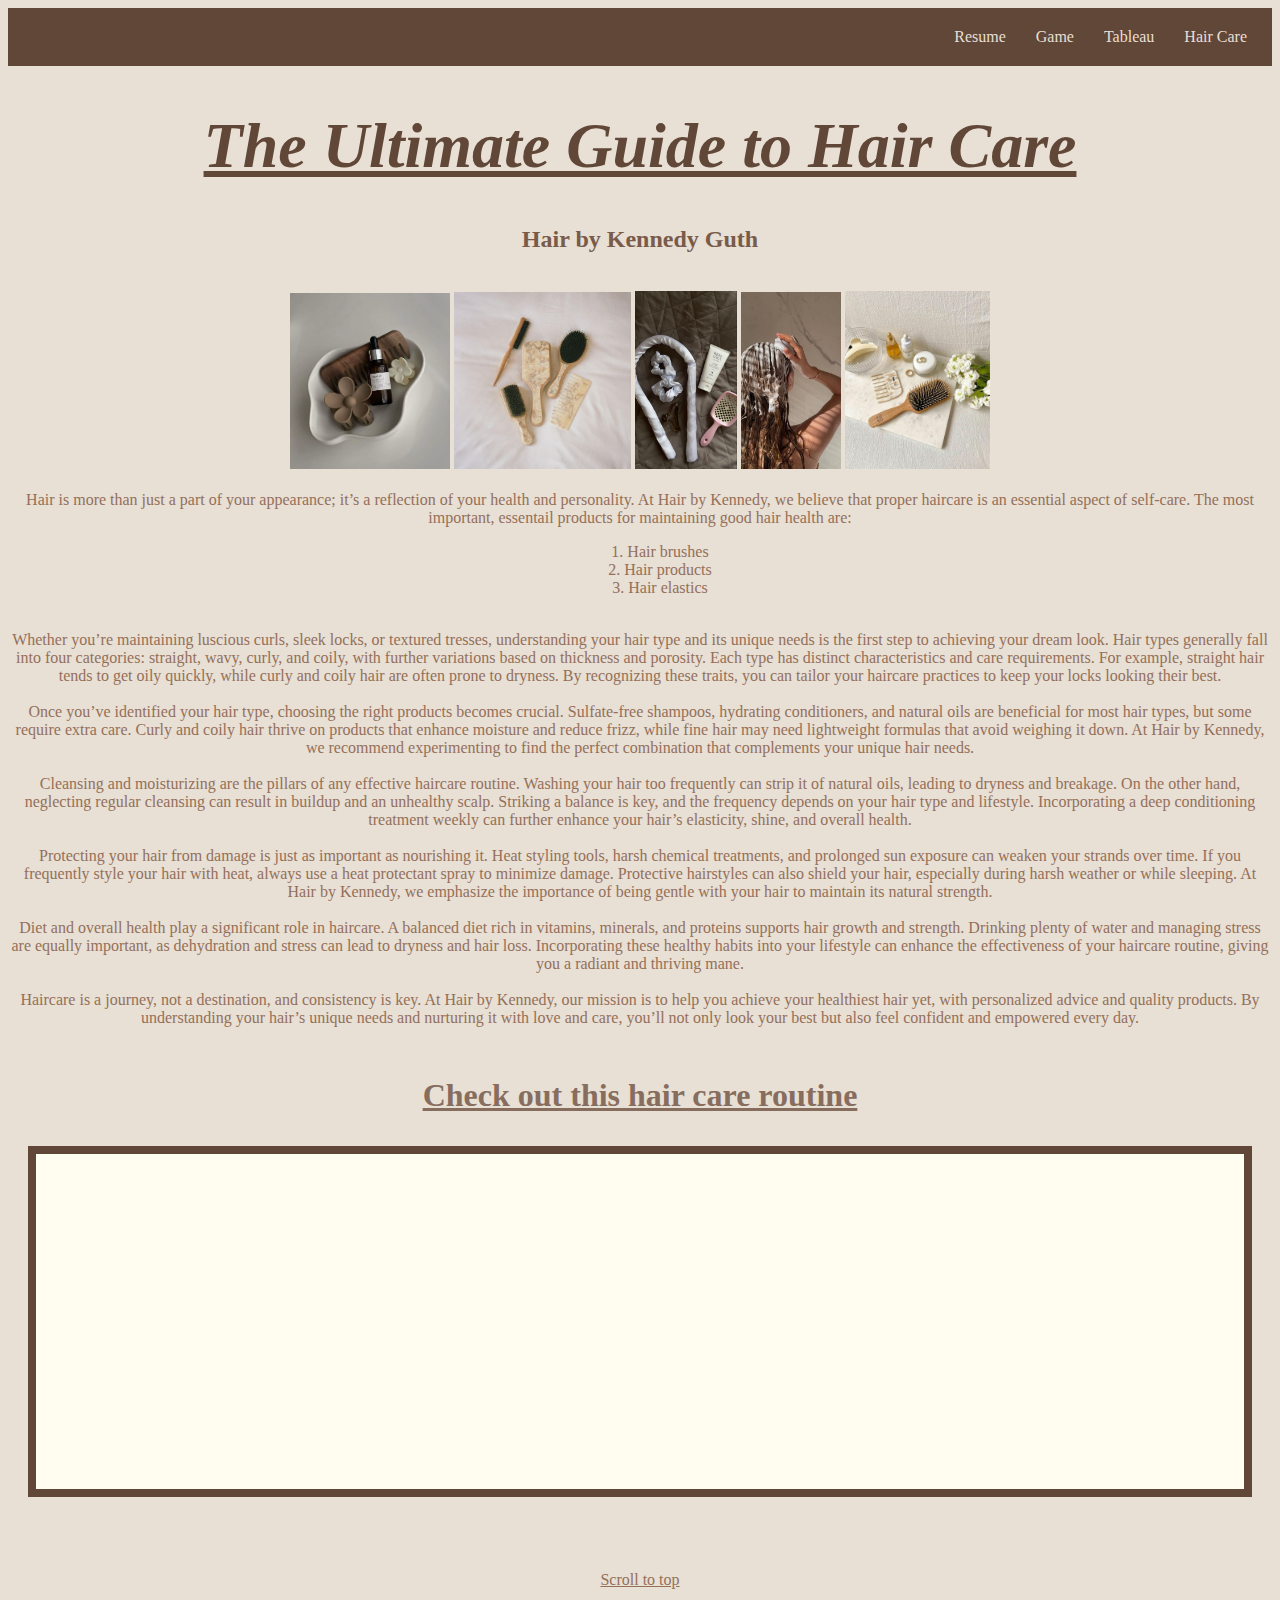
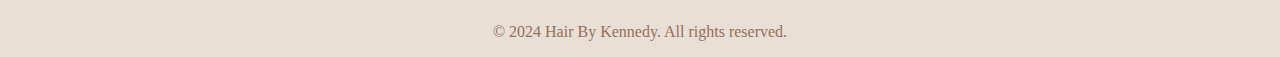
<file: html/scratchpage.html>
<!DOCTYPE html>
<html lang="en">
<head>
    <meta charset="UTF-8">
    <meta name="viewport" content="width=device-width, initial-scale=1.0">
    <title>Document</title>
<link href="css/stylesscratch.css" rel="stylesheet" />
    <div id="top"></div>
    <div class="navbar">
        <div class="scrolltotop"></div>
    <a href="../index.html"> Resume</a>
    <a href="game/game.html"> Game</a>
    <a href="tableau/graph.html">Tableau</a>
    <a href="scratchpage.html"> Hair Care</a>
    
    </div>


</head>
<h1> The Ultimate Guide to Hair Care </h1>
<h2>Hair by Kennedy Guth</h2>
<br>
<img src="images/bowl with clips.jpg" alt="bowl with clips" width="160"> <img
                    src="images/hair brush.jpg" alt="hair brushes" width="177"> <img src="images/heatless curls.jpg"
                    alt="heatless curls" width="101.56"> <img src="images/hair wash.jpg" alt="hair wash" width="100">
                <img src="images/e8af8e644125cd3ec35a59d0159ac052.jpg" alt="haircare" width="145">
<body>
    <br><br>
    Hair is more than just a part of your appearance; it’s a reflection of your health and personality. At Hair by Kennedy, we believe that proper haircare is an essential aspect of self-care. The most important, essentail products for maintaining good hair health are:
    <ol style="text-align: center; list-style-position: inside;">
        <li> Hair brushes</li>
        <li> Hair products</li>
        <li> Hair elastics</li>
    </ol>
<br>
Whether you’re maintaining luscious curls, sleek locks, or textured tresses, understanding your hair type and its unique needs is the first step to achieving your dream look. Hair types generally fall into four categories: straight, wavy, curly, and coily, with further variations based on thickness and porosity. Each type has distinct characteristics and care requirements. For example, straight hair tends to get oily quickly, while curly and coily hair are often prone to dryness. By recognizing these traits, you can tailor your haircare practices to keep your locks looking their best. 
<br><Br>
Once you’ve identified your hair type, choosing the right products becomes crucial. Sulfate-free shampoos, hydrating conditioners, and natural oils are beneficial for most hair types, but some require extra care. Curly and coily hair thrive on products that enhance moisture and reduce frizz, while fine hair may need lightweight formulas that avoid weighing it down. At Hair by Kennedy, we recommend experimenting to find the perfect combination that complements your unique hair needs. 
<br><br>
Cleansing and moisturizing are the pillars of any effective haircare routine. Washing your hair too frequently can strip it of natural oils, leading to dryness and breakage. On the other hand, neglecting regular cleansing can result in buildup and an unhealthy scalp. Striking a balance is key, and the frequency depends on your hair type and lifestyle. Incorporating a deep conditioning treatment weekly can further enhance your hair’s elasticity, shine, and overall health. 
<br><br>
Protecting your hair from damage is just as important as nourishing it. Heat styling tools, harsh chemical treatments, and prolonged sun exposure can weaken your strands over time. If you frequently style your hair with heat, always use a heat protectant spray to minimize damage. Protective hairstyles can also shield your hair, especially during harsh weather or while sleeping. At Hair by Kennedy, we emphasize the importance of being gentle with your hair to maintain its natural strength. 
<br><br>
Diet and overall health play a significant role in haircare. A balanced diet rich in vitamins, minerals, and proteins supports hair growth and strength. Drinking plenty of water and managing stress are equally important, as dehydration and stress can lead to dryness and hair loss. Incorporating these healthy habits into your lifestyle can enhance the effectiveness of your haircare routine, giving you a radiant and thriving mane. 
<br><br>
Haircare is a journey, not a destination, and consistency is key. At Hair by Kennedy, our mission is to help you achieve your healthiest hair yet, with personalized advice and quality products. By understanding your hair’s unique needs and nurturing it with love and care, you’ll not only look your best but also feel confident and empowered every day.
<br><br>
<h3> Check out this hair care routine</h3>
<div class="box-model">
<iframe width="700" height="315" src="https://www.youtube.com/embed/1EZ8kTHA06c?si=xT4iw7BZUqG831fv" title="YouTube video player" frameborder="0" allow="accelerometer; autoplay; clipboard-write; encrypted-media; gyroscope; picture-in-picture; web-share" referrerpolicy="strict-origin-when-cross-origin" allowfullscreen></iframe>
</div><br><br><br>

<a href="#top" class="scrolltotop" style="text-align: center;">Scroll to top</a>
<br><br>


</body>

<div class="footer" style="text-align: center;">
    <p>© 2024 Hair By Kennedy. All rights reserved.</p>
</div>
</html>
</file>
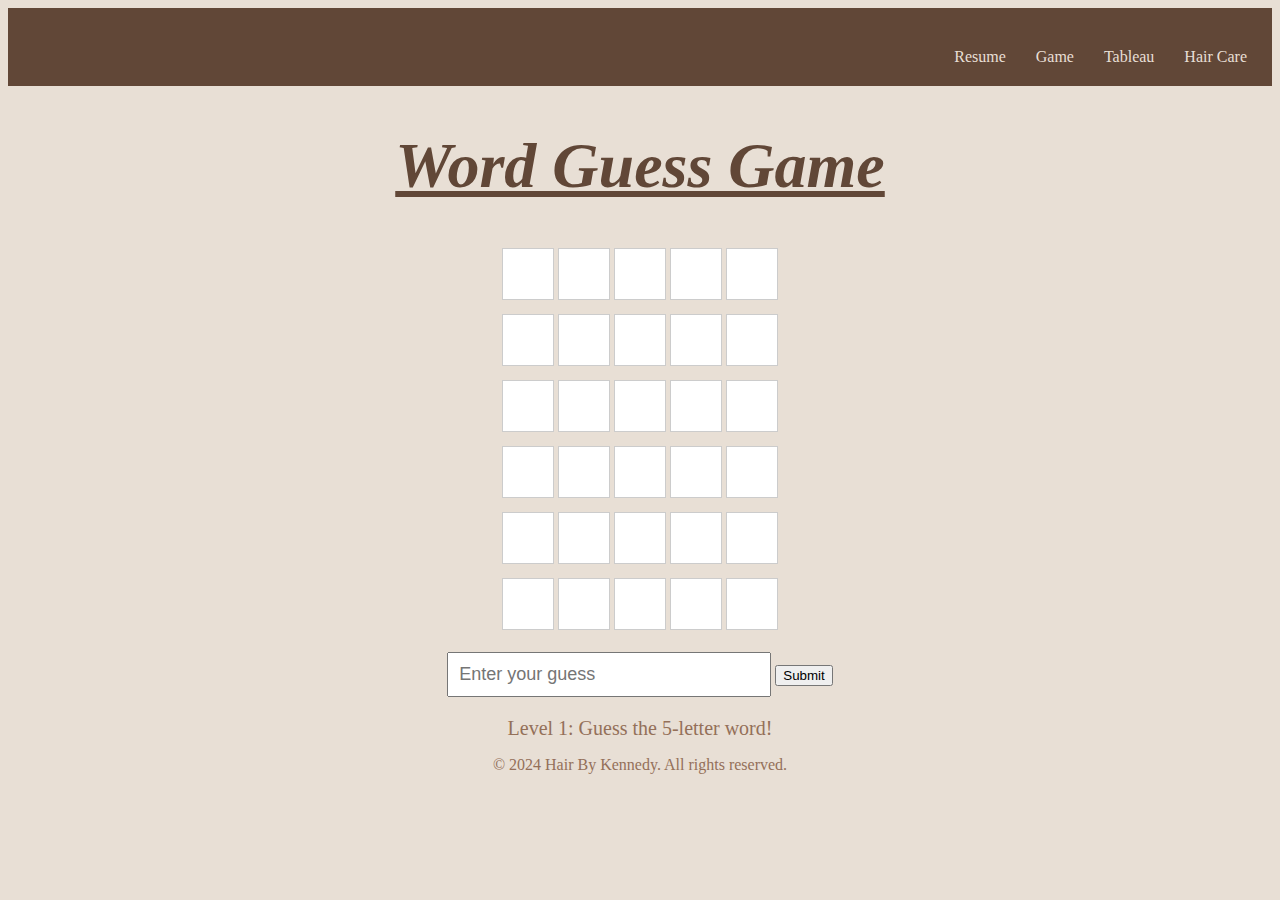
<file: html/game/game.html>
<!DOCTYPE html>
<html lang="en">
<head>
    <meta charset="UTF-8">
    <meta name="viewport" content="width=device-width, initial-scale=1.0">
    <title>Word Guess Game</title>
    <link href="../css/stylesscratch.css" rel="stylesheet" />
    <div class="navbar"></div>
   
    <style>
        <body>
      
      
            font-family: Arial, sans-serif;
            display: flex;
            justify-content: center;
            align-items: center;
            height: 100vh;
            margin: 0;
            background-color: #f0f0f0;

        #gameContainer {
            text-align: center;
        }
        .row {
            display: flex;
            justify-content: center;
            margin-bottom: 10px;
        }
        .tile {
            width: 50px;
            height: 50px;
            margin: 2px;
            border: 1px solid #ccc;
            font-size: 24px;
            font-weight: bold;
            text-align: center;
            line-height: 50px;
            text-transform: uppercase;
            background-color: #fff;
        }
        .correct {
            background-color: green;
            color: white;
        }
        .present {
            background-color: yellow;
            color: black;
        }
        .absent {
            background-color: gray;
            color: white;
        }
        #message {
            margin-top: 20px;
            font-size: 20px;
        }
        input {
            margin-top: 10px;
            padding: 10px;
            font-size: 18px;
            width: 300px;
        }
    </style>
</head>
<body>
    <div class="navbar">
        <a href="../../index.html"> Resume</a>
        <a href="../game/game.html"> Game</a>
        <a href="../tableau/graph.html">Tableau</a>
        <a href="../scratchpage.html"> Hair Care</a>
         </div>
    <div id="gameContainer">
        <h1>Word Guess Game</h1>
        <div id="grid"></div>
        <input type="text" id="guessInput" placeholder="Enter your guess">
        <button onclick="submitGuess()">Submit</button>
        <div id="message"></div>
    </div>

    <script>
        const words = {
            1: "apple",
            2: "banana",
            3: "cherry",
            4: "dragonfruit",
        };

        let level = 1;
        let currentWord = words[level];
        let currentRow = 0;
        const maxRows = 6;

        const gameContainer = document.getElementById("gameContainer");
        const grid = document.getElementById("grid");
        const message = document.getElementById("message");
        const guessInput = document.getElementById("guessInput");

        // Initialize the grid for the current level
        function initializeGrid(wordLength) {
            grid.innerHTML = "";
            for (let i = 0; i < maxRows; i++) {
                const row = document.createElement("div");
                row.classList.add("row");
                for (let j = 0; j < wordLength; j++) {
                    const tile = document.createElement("div");
                    tile.classList.add("tile");
                    row.appendChild(tile);
                }
                grid.appendChild(row);
            }
        }

        // Start the game for the current level
        function startLevel() {
            currentWord = words[level];
            currentRow = 0;
            message.textContent = `Level ${level}: Guess the ${currentWord.length}-letter word!`;
            guessInput.value = "";
            guessInput.setAttribute("maxlength", currentWord.length);
            initializeGrid(currentWord.length);
        }

        // Handle the player's guess
        function submitGuess() {
            const guess = guessInput.value.toLowerCase();
            guessInput.value = "";

            if (guess.length !== currentWord.length) {
                message.textContent = `Please enter a ${currentWord.length}-letter word.`;
                return;
            }

            const row = document.getElementsByClassName("row")[currentRow];
            const tiles = row.getElementsByClassName("tile");

            let correctCount = 0;

            for (let i = 0; i < currentWord.length; i++) {
                const letter = guess[i];
                const tile = tiles[i];
                tile.textContent = letter;

                if (letter === currentWord[i]) {
                    tile.classList.add("correct");
                    correctCount++;
                } else if (currentWord.includes(letter)) {
                    tile.classList.add("present");
                } else {
                    tile.classList.add("absent");
                }
            }

            if (correctCount === currentWord.length) {
                if (level === Object.keys(words).length) {
                    message.textContent = "🎉 Congratulations! You completed all levels!";
                    guessInput.disabled = true;
                } else {
                    level++;
                    message.textContent = "🎉 Correct! Moving to the next level...";
                    setTimeout(startLevel, 2000);
                }
                return;
            }

            currentRow++;

            if (currentRow === maxRows) {
                message.textContent = `Game Over! The word was "${currentWord}".`;
                guessInput.disabled = true;
            }
        }

        // Start the first level
        startLevel();
    </script>
</body>
<div class="footer" style="text-align: center;">
    <p>© 2024 Hair By Kennedy. All rights reserved.</p>
</div>
</html>
</file>
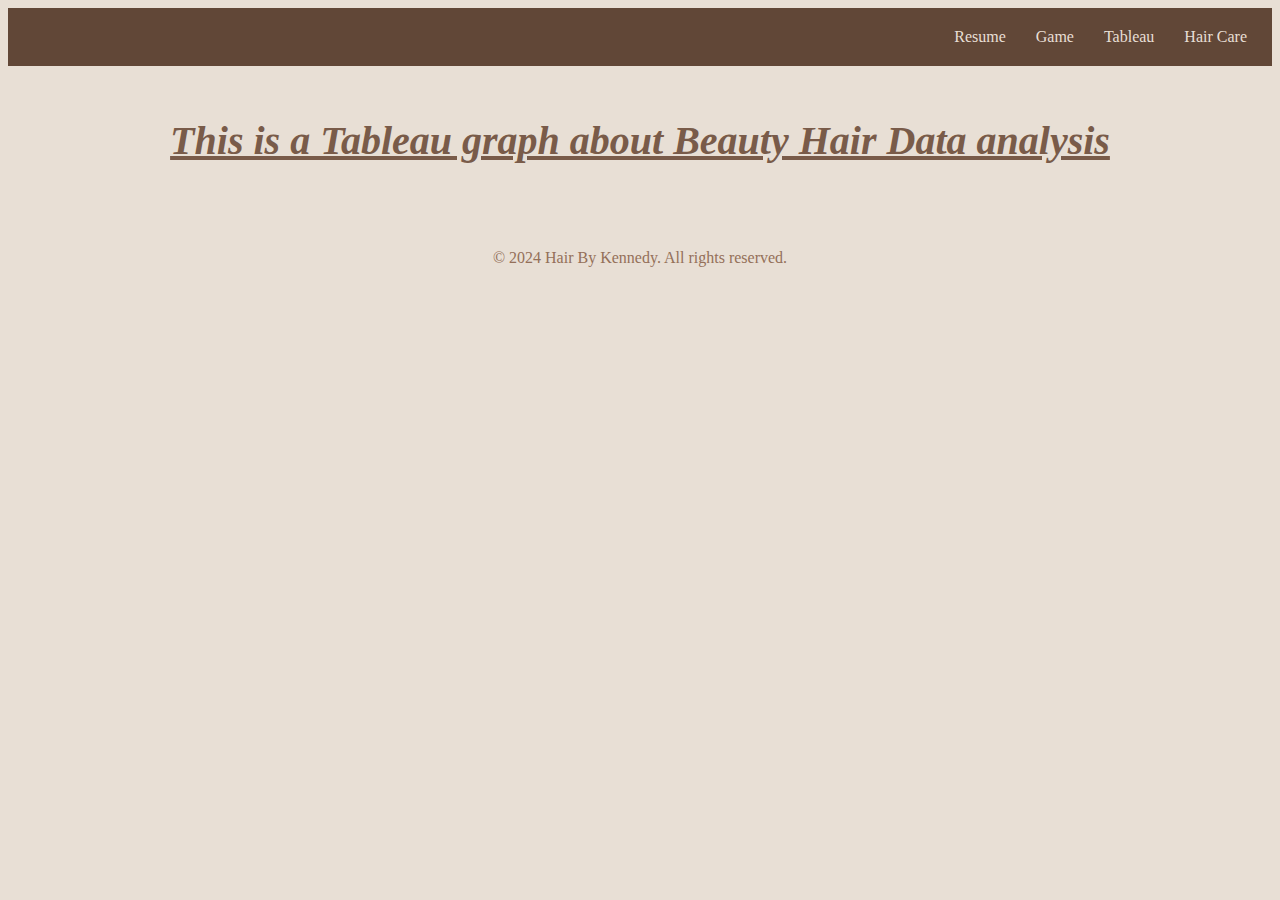
<file: html/tableau/graph.html>
<!DOCTYPE html>
<html lang="en">
<head>
    <meta charset="UTF-8">
    <meta name="viewport" content="width=<device-width>, initial-scale=1.0">
    <title>Document</title>
    <link href="../css/stylesscratch.css" rel="stylesheet"/>

</head>
<body>
    <div class="navbar">
        <a href="../../index.html"> Resume</a>
        <a href="../game/game.html"> Game</a>
        <a href="../tableau/graph.html">Tableau</a>
        <a href="../scratchpage.html"> Hair Care</a>
         </div>
<br>
         <h2 style="text-decoration: underline; font-style: oblique; font-size: 5ch;"> This is a Tableau graph about Beauty Hair Data analysis</h2>
         <br><br>
    <div class='tableauPlaceholder' id='viz1733775708231' style='position: relative'><noscript><a href='#'><img alt='Beauty Hair Data Analysis ' src='https:&#47;&#47;public.tableau.com&#47;static&#47;images&#47;Be&#47;BeautyHairDataAnalysis&#47;BeautyHairDataAnalysis&#47;1_rss.png' style='border: none' /></a></noscript><object class='tableauViz'  style='display:none;'><param name='host_url' value='https%3A%2F%2Fpublic.tableau.com%2F' /> <param name='embed_code_version' value='3' /> <param name='site_root' value='' /><param name='name' value='BeautyHairDataAnalysis&#47;BeautyHairDataAnalysis' /><param name='tabs' value='no' /><param name='toolbar' value='yes' /><param name='static_image' value='https:&#47;&#47;public.tableau.com&#47;static&#47;images&#47;Be&#47;BeautyHairDataAnalysis&#47;BeautyHairDataAnalysis&#47;1.png' /> <param name='animate_transition' value='yes' /><param name='display_static_image' value='yes' /><param name='display_spinner' value='yes' /><param name='display_overlay' value='yes' /><param name='display_count' value='yes' /><param name='language' value='en-US' /></object></div>                <script type='text/javascript'>                    var divElement = document.getElementById('viz1733775708231');                    var vizElement = divElement.getElementsByTagName('object')[0];                    vizElement.style.width='900px';vizElement.style.height='727px';                    var scriptElement = document.createElement('script');                    scriptElement.src = 'https://public.tableau.com/javascripts/api/viz_v1.js';                    vizElement.parentNode.insertBefore(scriptElement, vizElement);                </script>
</body>
<div class="footer" style="text-align: center;">
    <p>© 2024 Hair By Kennedy. All rights reserved.</p>
</div>
</html>
</file>
<file: html/css/stylesscratch.css>
body{
    background-color: rgb(232, 223, 213);
    color: rgb(148, 112, 89);
    text-align: center;
}

h1{
    color: rgb(97, 71, 55);
    font-style: oblique;
    text-decoration: underline;
    font-size: 8ch;
    
}
h2{
    color: rgb(121, 91, 73);
    font-weight: bold;
}

h3{
    color: rgb(135, 109, 93);
    text-decoration: underline;
    font-size: 4ch;
}

.navbar{
    background-color: rgb(97, 71, 55);
    padding: 10px;
    display: flex;
    justify-content: right;
    align-items: center;

}

.navbar a{
    color:rgb(232, 223, 213);
    text-decoration: none;
    padding: 10px 15px;
    font-size: medium;
}

.navbar a:hover{
    background-color: rgb(135, 109, 93);
    border-radius: 5px;
}

.box-model{
    padding: 10px;
    justify-content: center;
    display: flex;
    background-color: rgb(255, 252, 240);
    border: 8px solid rgb(97, 71, 55);
    margin: 20px;
    align-items: center;
}

.scrolltotop {
    color: rgb(148, 112, 89);
}
.scrolltotop a {
    color:rgb(232, 223, 213);
    text-decoration: none;
    padding: 10px 15px;
    font-size: medium;
}
.scrolltotop: a:hover {
    color: rgb (97, 71, 55);
}
</file>
